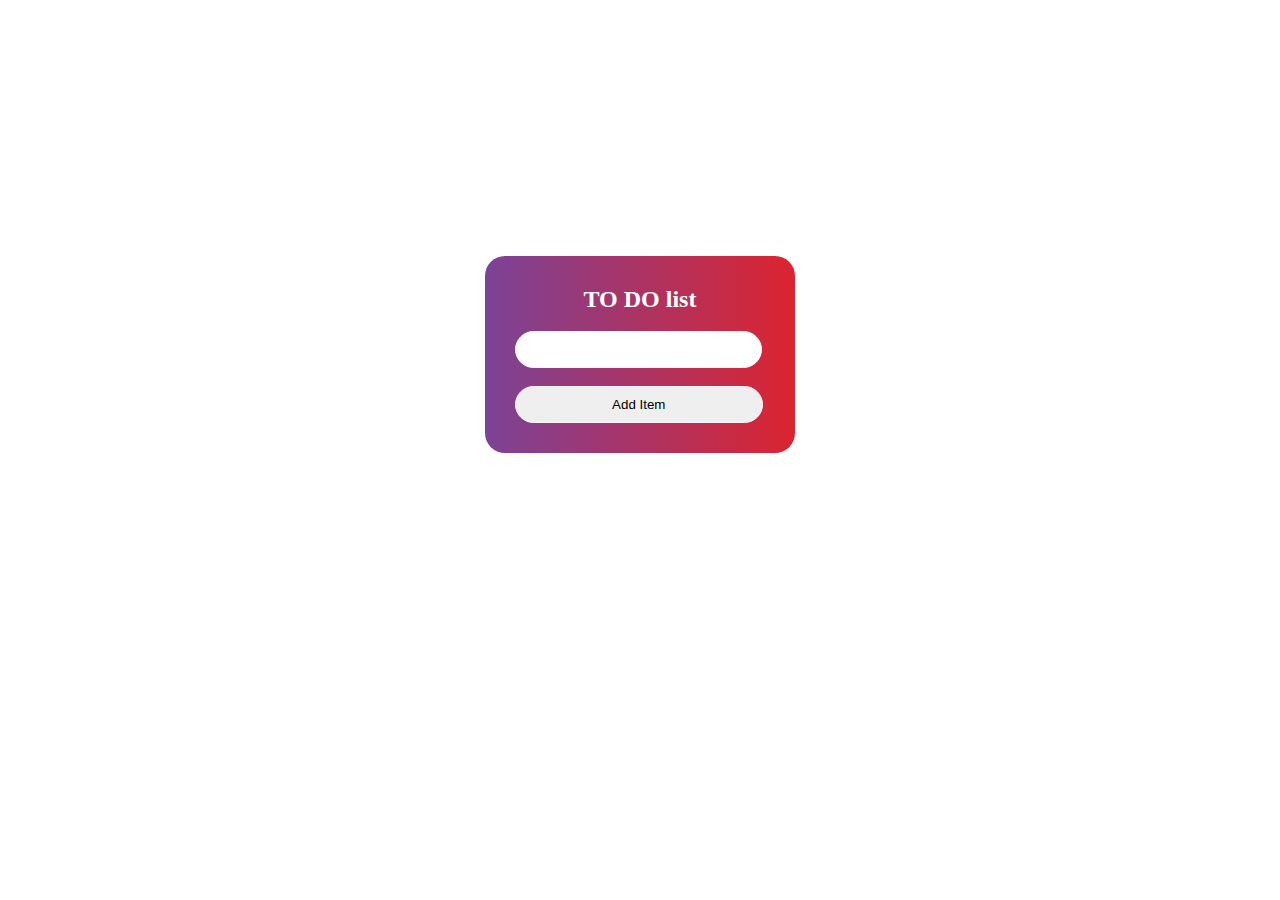
<file: to-do list/index.html>
<!DOCTYPE html>
<html lang="en">
<head>
    <meta charset="UTF-8">
    <meta name="viewport" content="width=device-width, initial-scale=1.0">
    <title>To do list</title>
    <link rel="stylesheet" href="./style.css">
</head>
<body>
    <div class="todo-main">
        <h2>TO DO list</h2>
    <br>
        <input type="text" id="input">
    <br><br>
        <button id="btn">Add Item</button> 
    <br>    
        <div id="resultList">

        </div>
    </div>


    <script src="./script.js"></script>
</body>
</html>
</file>
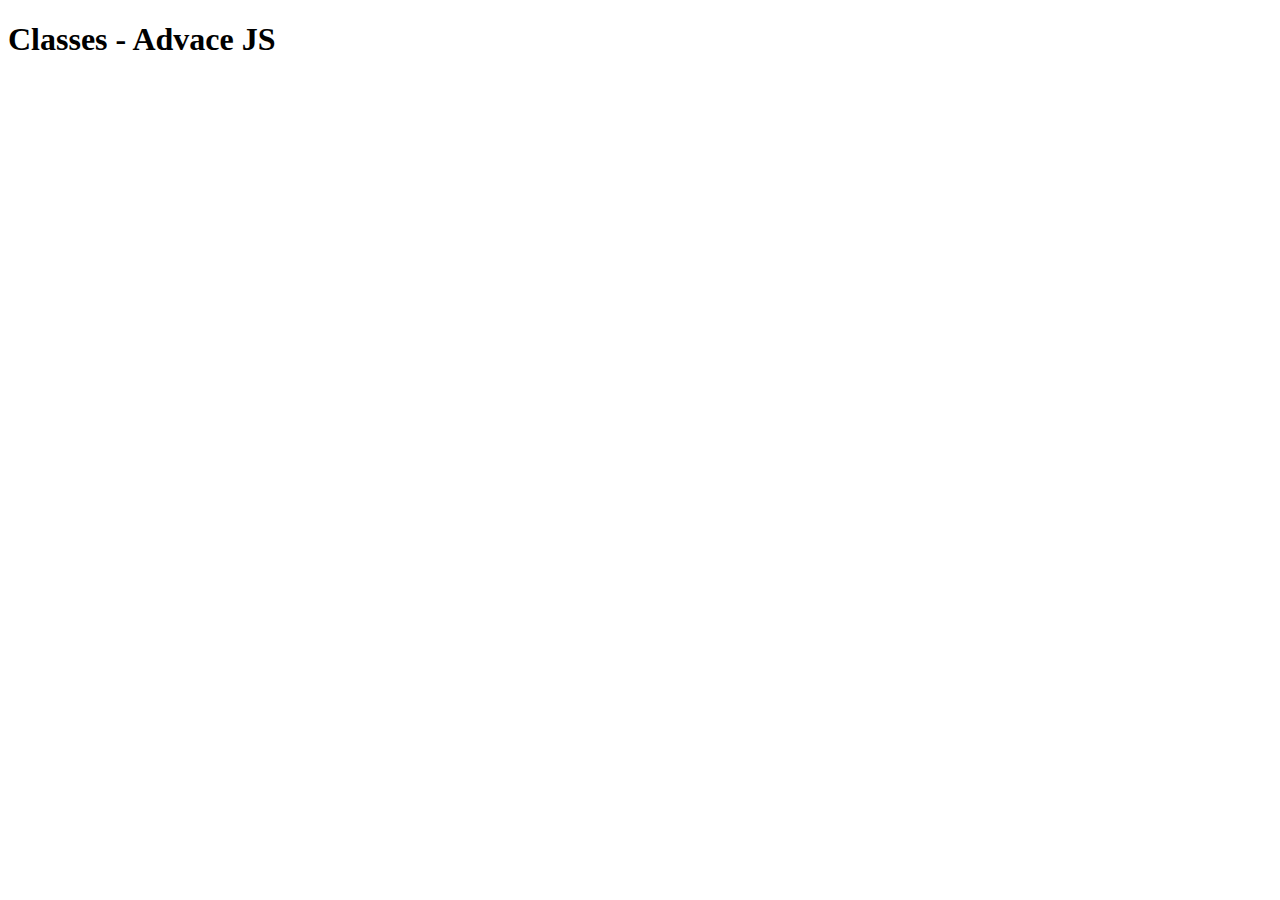
<file: Advance JS/classes.html>
<!DOCTYPE html>
<html lang="en">
<head>
    <meta charset="UTF-8">
    <meta name="viewport" content="width=device-width, initial-scale=1.0">
    <title>Classes - Advance JS</title>
</head>
<body>
<h1>Classes - Advace JS</h1>
<script src="./JS/classes.js"></script>    
</body>
</html>
</file>
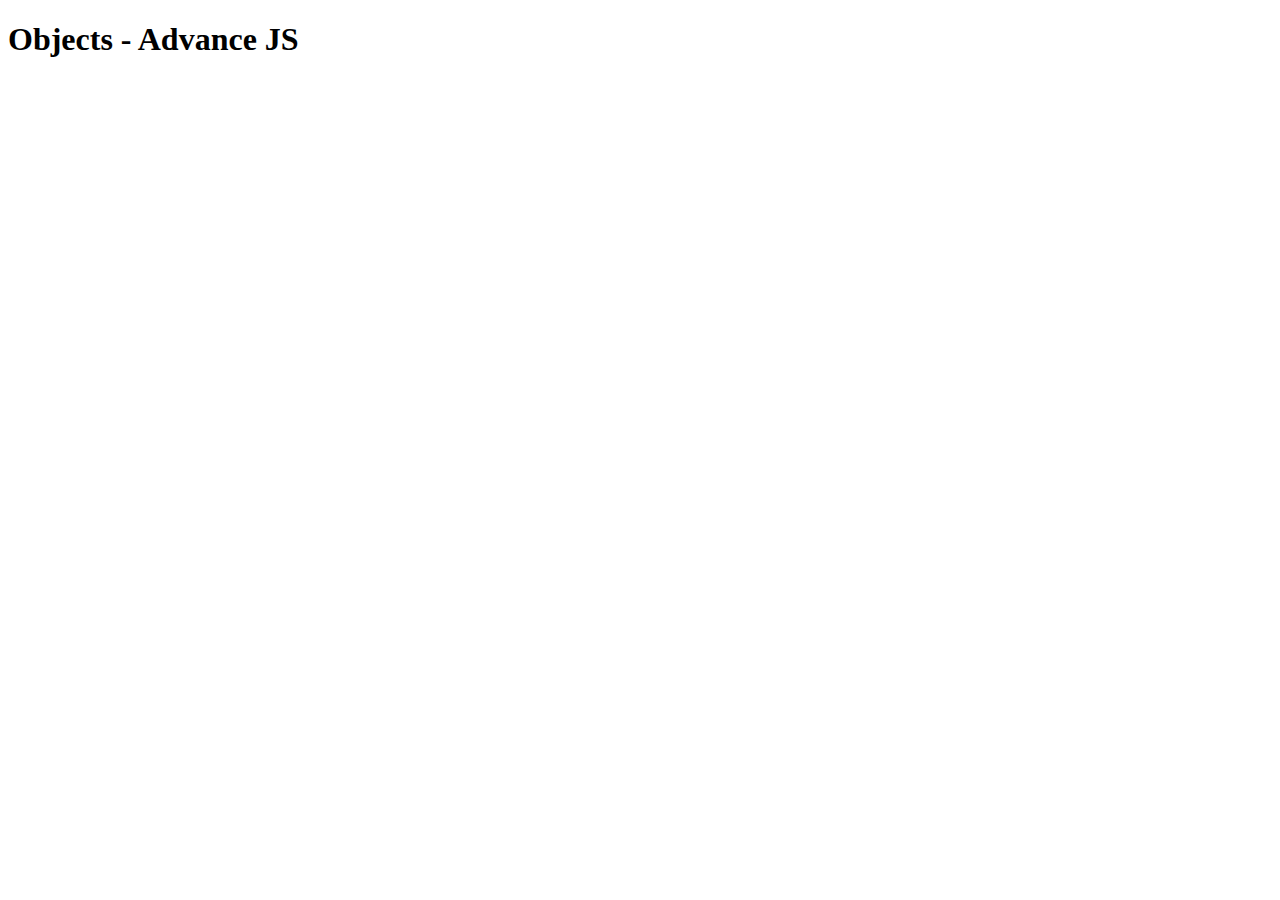
<file: Advance JS/objects.html>
<!DOCTYPE html>
<html lang="en">
<head>
    <meta charset="UTF-8">
    <meta name="viewport" content="width=device-width, initial-scale=1.0">
    <title>Objects - Advance JS</title>
</head>
<body>
    <h1>Objects - Advance JS</h1>
    <script src="./JS/objects.js"></script>
</body>
</html>
</file>
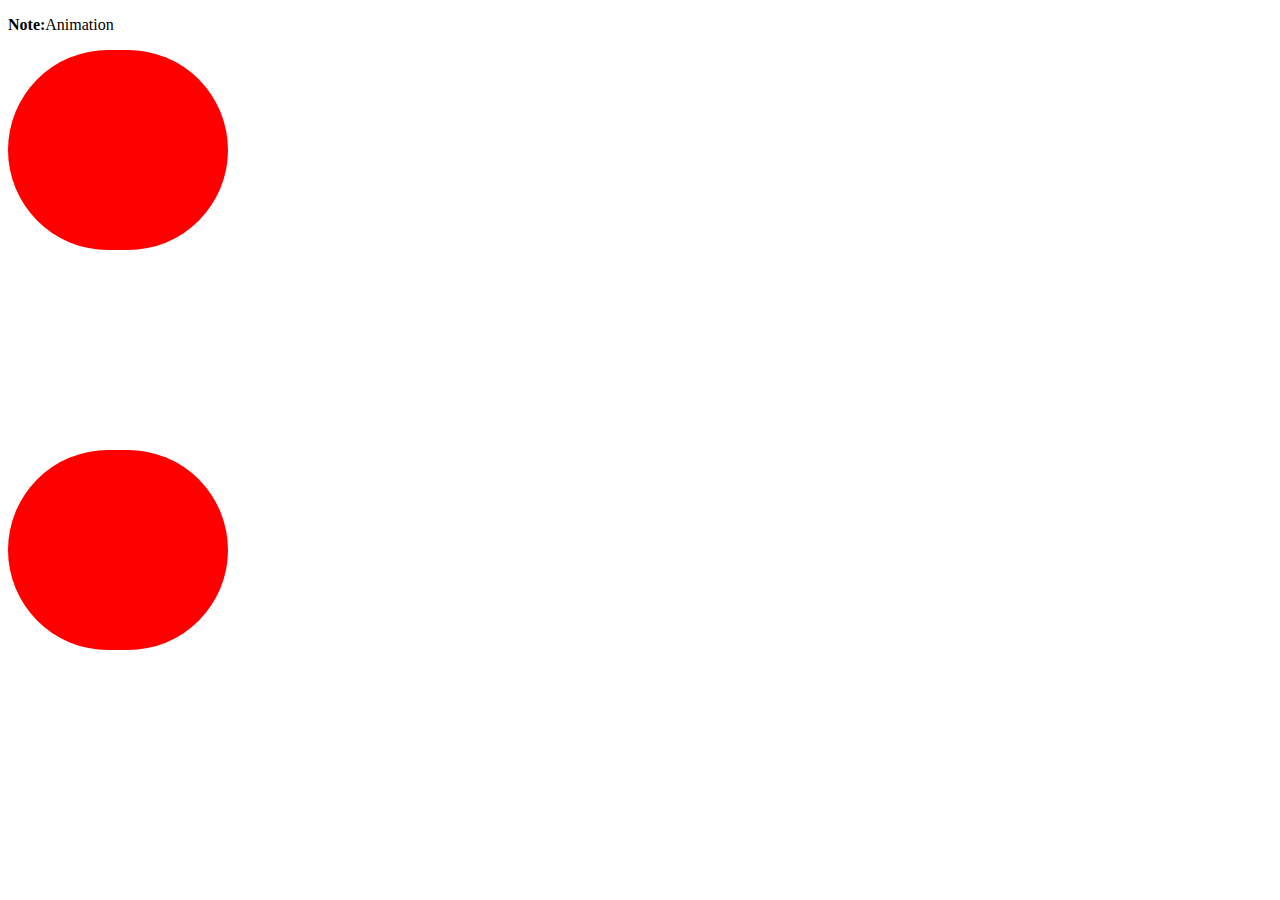
<file: XML/noshad.html/noshad.html>
<!DOCTYPE html>
<html lang="en">
<head>
    <meta charset="UTF-8">
    <meta name="viewport" content="width=device-width, initial-scale=1.0">
    <title>Document</title>
</head>
<style type="text/css">
   .one{
        width: 220px;
        height: 200px;
        background-color: red;
        position: relative;
        border-radius: 100px;
        animation-name: myfirst;
        animation-duration: 4s;
        animation-timing-function: linear;
        animation-delay: 1s;
        animation-iteration-count: infinite;
        

    
    }
    @keyframes myfirst{
    0% {
        background-color: red; left: 0px;top: 0px;
    }
    25%{
        background-color: yellow; left: 300px;top: 0px;
    }
    50%{
        background-color: blue; left:  300px;top: 300px;
    }
    75%{
        background-color: green; left: 0px; top: 300px;
    

    }
    100%{
        background-color: red; left: 0px; top: 0px;
    }
    }
   .two{
        width: 220px;
        height: 200px;
        background-color: red;
        position: relative;
        border-radius: 100px;
        animation-name: mysecond;
        animation-duration: 4s;
        animation-timing-function: linear;
        animation-delay: 1s;
        animation-iteration-count: infinite;
      
        top: 400px;
     }
      
    @keyframes mysecond{
    0% {
        background-color: blue; left: 0px;top: 400px;
    }
    25%{
        background-color: yellow; left: 100px;top: 400px;
    }
    50%{
        background-color: blue; left:  100px;top: -300px;
    }
    75%{
        background-color: green; left: 0px; top: -300px;
    

    }
    100%{
        background-color: red; left: 0px; top: 0px;
    }
    }
    
</style>
<body>
    <p><b>Note:</b>Animation</p>
    <div class="one">
     <div class="two">  
</body>
</html>
</file>
<file: to-do list/style.css>
*{
    margin: 0;
    padding: 0;
}

.todo-main{
    background: linear-gradient(to right, #7b4397, #dc2430);
    height: auto;
    width: 250px;
    margin: 20% auto auto auto;
    padding: 30px;
    border-radius: 20px;
}

.todo-main input{
    width: 90%;
    border: 1px solid ghostwhite;
    border-radius: 20px;
    padding: 10px;
}

.todo-main button{

    width: 99%;
    border: 1px solid ghostwhite;
    border-radius: 20px;
    padding: 10px;
}

.todo-main h2{
    text-align: center;
    color: white;
}

#resultList{
    color: white;
}
</file>
